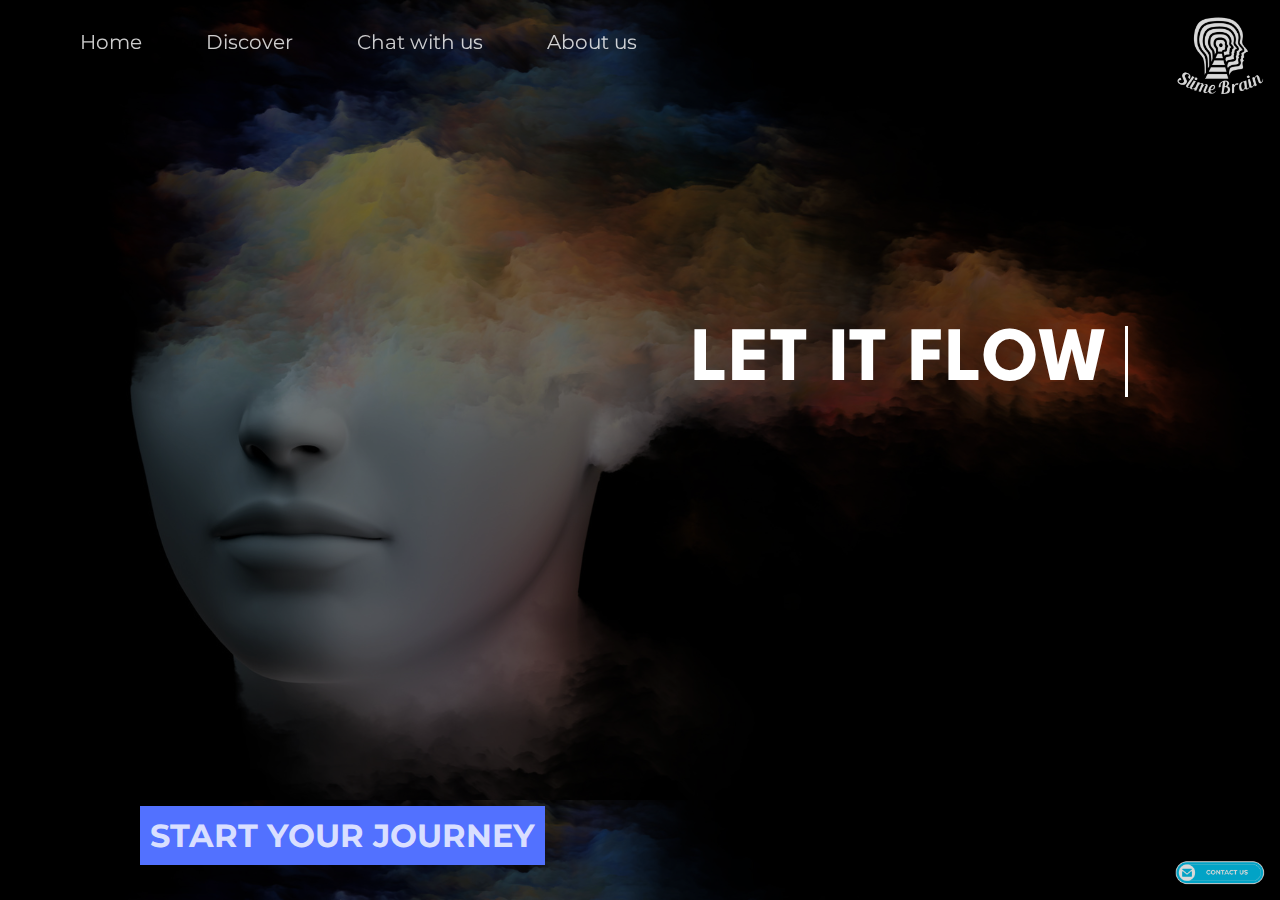
<file: index.html>
<!DOCTYPE html>
<html lang="en">

<head>
    <meta charset="UTF-8">
    <meta http-equiv="X-UA-Compatible" content="IE=edge">
    <meta name="viewport" content="width=device-width, initial-scale=1.0">
    <title>Slime Brains</title>
    <link rel="shortcut icon" href="assets\img\favicon.png" type="image/png">
    <link rel="stylesheet" href="style.css">
    <link rel="preconnect" href="https://fonts.googleapis.com">
    <link rel="preconnect" href="https://fonts.gstatic.com" crossorigin>
    <link href="https://fonts.googleapis.com/css2?family=League+Spartan:wght@700&display=swap&family=Montserrat&display=swap" rel="stylesheet">
</head>

<body>
    <nav class="navbar">
        <a id="home" href="inner pages\home.html">Home</a>
        <a id="discover" href="inner pages\discover.html">Discover</a>
        <a id="chat" href="inner pages\chat.html">Chat with us</a>
        <a id="about" href="inner pages\about.html">About us</a>
    </nav>
    <div>
        <a href="inner pages/home.html">
            <img class="logo" src="assets\img\logo.png" alt="">
        </a>
    </div>
    <div>
        <a href="inner pages/chat.html">
            <img class="contact" src="assets/img/contact.png" alt="">
        </a>
    </div>
    <div class="start">
        <a href="inner pages/start.html">
            <h1>START YOUR JOURNEY</h1>
        </a>
    </div>
    <div class="typewriter">
        <div class="text">
            LET IT FLOW
        </div>
    </div>
</body>

</html>
</file>
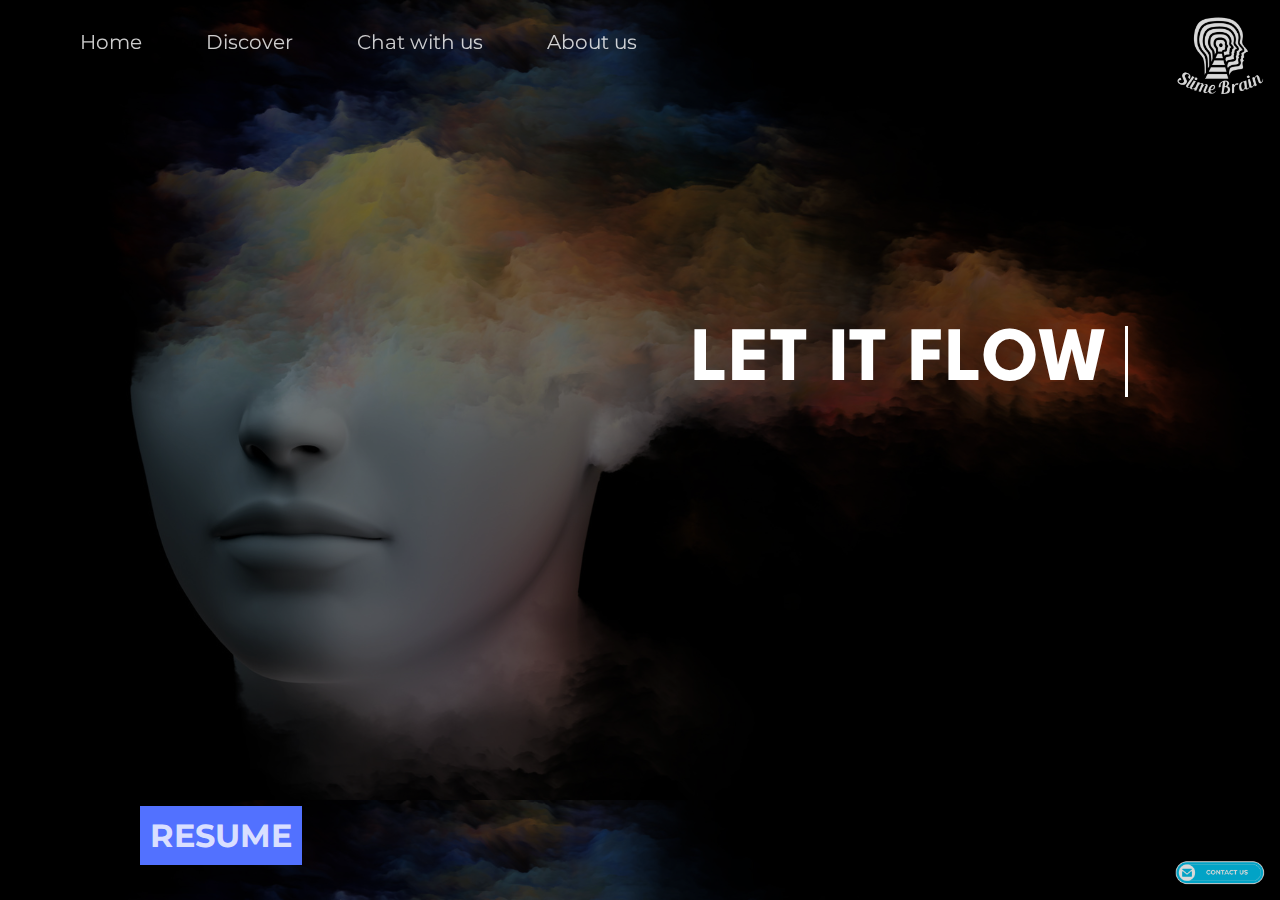
<file: inner pages/home.html>
<!DOCTYPE html>
<html lang="en">

<head>
    <meta charset="UTF-8">
    <meta http-equiv="X-UA-Compatible" content="IE=edge">
    <meta name="viewport" content="width=device-width, initial-scale=1.0">
    <link rel="stylesheet" href="../style.css">
    <link rel="shortcut icon" href="../assets/img/favicon.png" type="image/png">
    <link rel="preconnect" href="https://fonts.googleapis.com">
    <link rel="preconnect" href="https://fonts.gstatic.com" crossorigin>
    <link href="https://fonts.googleapis.com/css2?family=League+Spartan:wght@700&display=swap&family=Montserrat&display=swap" rel="stylesheet">
    <title>Home</title>
</head>

<body>
    <nav class="navbar">
        <a id="home" href="home.html">Home</a>
        <a id="discover" href="discover.html">Discover</a>
        <a id="chat" href="chat.html">Chat with us</a>
        <a id="about" href="about.html">About us</a>
    </nav>
    <div>
        <a href="home.html">
            <img class="logo" src="../assets/img/logo.png" alt="">
        </a>
    </div>
    <div>
        <a href="chat.html">
            <img class="contact" src="../assets/img/contact.png" alt="">
        </a>
    </div>
    <div class="start">
        <a href="start.html">
            <h1>RESUME</h1>
        </a>
    </div>
    <div class="typewriter">
        <div class="text">
            LET IT FLOW
        </div>
    </div>
</body>

</html>
</file>
<file: style.css>
* {
    box-sizing: border-box;
    margin: 0%;
}

body {
    background-image: url('assets/img/bg.png');
    background-color: black;
    width: 1280px;
    height: 800px;
    background-size: contain;
    font-family: 'Montserrat', sans-serif;
}

.navbar {
    position: fixed;
    margin-top: 30px;
    margin-left: 50px;
    /* padding: 10px;
    background-color: #5271ff; */
}

.navbar a {
    padding: 30px;
    text-decoration: none;
    color: rgba(255, 255, 255, 0.8);
    font-size: 20px;
}

a:hover {
    color: white;
    text-decoration: underline #5271ff 2px;
}

#home:hover,
#discover:hover,
#chat:hover,
#about:hover {
    font-size: 25px;
}

.logo {
    position: fixed;
    padding: 15px;
    top: 0px;
    right: 0px;
    max-width: 120px;
    height: auto;
    opacity: .85;
}

.contact {
    position: fixed;
    padding: 15px;
    bottom: 0px;
    right: 0px;
    max-width: 120px;
    height: auto;
    opacity: .85;
}

.logo:hover,
.contact:hover {
    max-width: 140px;
    opacity: 1;
}

.start a {
    text-decoration: none;
    color: rgba(255, 255, 255, 0.8);
}

.start a:hover {
    color: white;
}

.start {
    position: fixed;
    padding: 10px;
    bottom: 35px;
    left: 140px;
    background-color: #5271ff;
    width: fit-content;
}

.start:hover {
    background-color: #03c0e9;
}

.typewriter {
    display: inline;
    color: white;
    font-size: 4.8em;
    position: absolute;
    top: 4.25em;
    left: 9em;
    font-weight: bolder;
    font-family: 'League Spartan', sans-serif;
}

.text {
    width: 9.5ch;
    animation: typing 2s steps(22), blink .5s step-end infinite alternate;
    white-space: nowrap;
    overflow: hidden;
    border-right: 3px solid;
}

@keyframes typing {
    from {
        width: 0
    }
}

@keyframes blink {
    50% {
        border-color: transparent
    }
}
</file>
